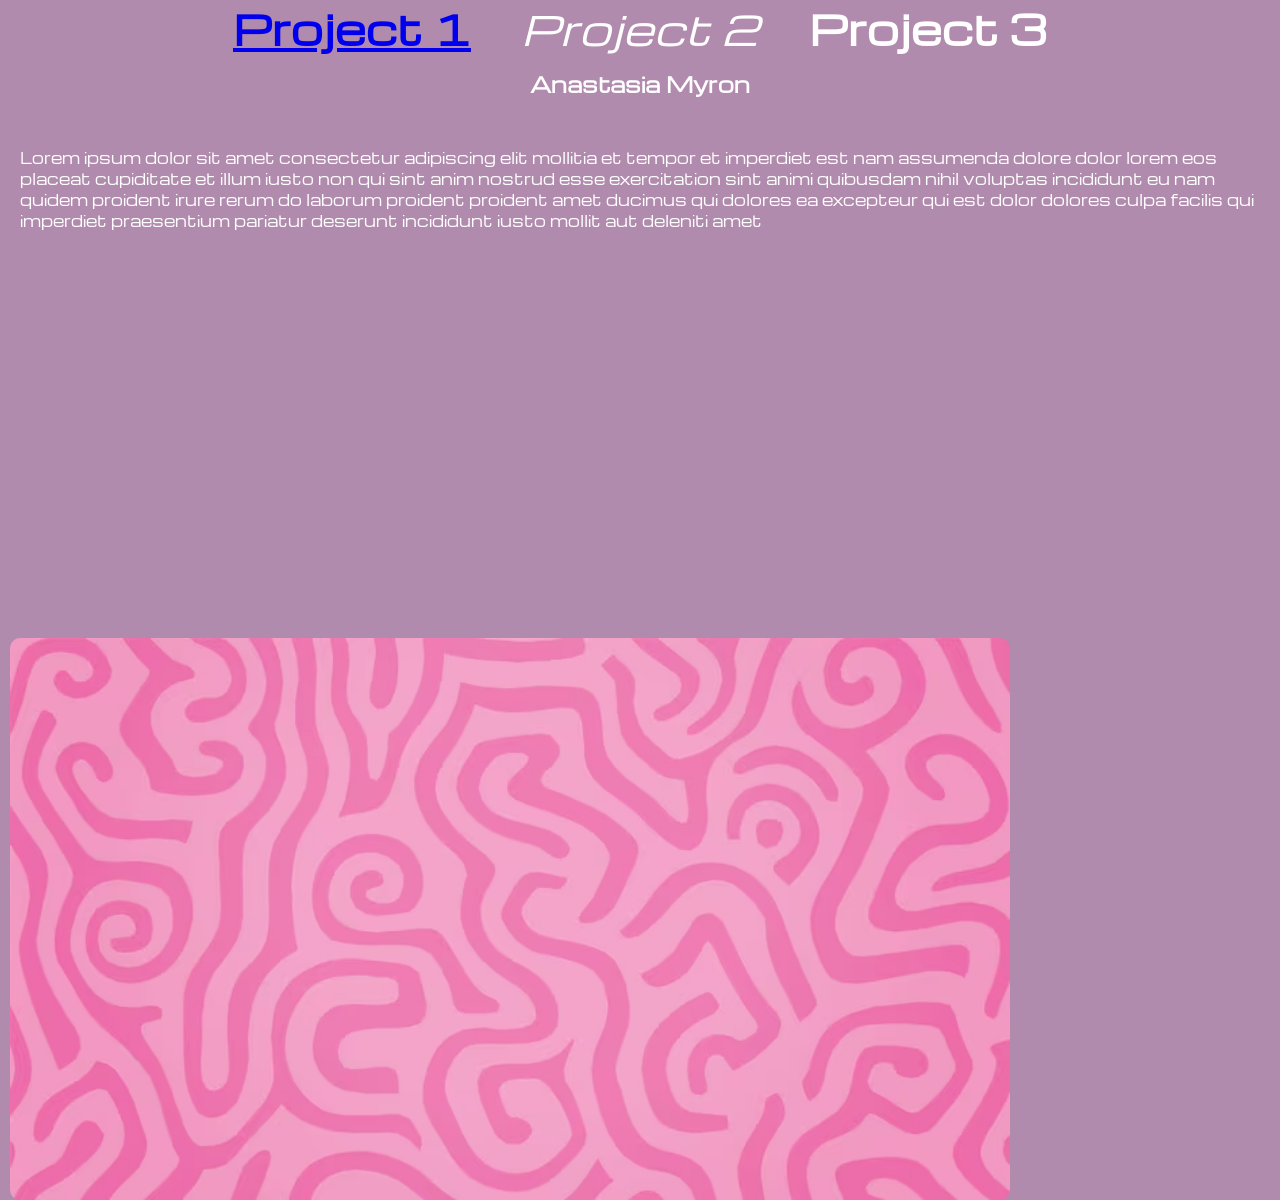
<file: index.html>
<!DOCTYPE html>
<html lang="en">
  
  <head>
    <link rel="preconnect" href="https://fonts.googleapis.com">
<link rel="preconnect" href="https://fonts.gstatic.com" crossorigin>
<link href="https://fonts.googleapis.com/css2?family=DynaPuff:wght@400..700&family=Frijole&family=League+Script&family=Michroma&display=swap" rel="stylesheet">

    
    <meta charset="utf-8" />
    <link rel="stylesheet" type="text/css" href="style.css">

  </head>
  
  <body>

    <ul>
      <li><b>
        <a href="project1.html">Project 1</a>
        <img src="Project 1/1.jpg">
      </b></li>
      
      <li><i>
        Project 2
        <img src="Project 1/2.jpg">
      </i></li>
      
      <li><b>
        Project 3
        <img src="Project 1/3.jpg">
       </b></li>
      
    </ul>

    <h1>
      Anastasia Myron
    </h1>
    
    <script src="main.js"></script>

    <p>
Lorem ipsum dolor sit amet consectetur adipiscing elit mollitia et tempor et imperdiet est nam assumenda dolore dolor lorem eos placeat cupiditate et illum iusto non qui sint anim nostrud esse exercitation sint animi quibusdam nihil voluptas incididunt eu nam quidem proident irure rerum do laborum proident proident amet ducimus qui dolores ea excepteur qui est dolor dolores culpa facilis qui imperdiet praesentium pariatur deserunt incididunt iusto mollit aut deleniti amet
    </p>
 <img src="pink-squiggle-waves-background_1409-9850.avif" class="show">
    
  </body>
  
</html>
</file>
<file: style.css>
*{
  box-sizing:border-box;
}

html, body {
  margin: 0;
  padding: 0;
  height:100vh;
  width:100vw;
  -webkit-font-smoothing:antialiased;
  background: #b18bad;
  font-family: "Michroma", sans-serif;
  font-weight: 400;
  font-style: normal;

}

body {
  transition:background 0.4s;
  display:flex;
  justify-content:top;
  flex-direction:column;
  align-items:center;
  
}

ul {
  list-style:none;
  padding:0;
  margin:0;
  display:flex;
  align-items:center;
  justify-content:center;
  gap:50px;
  z-index:2;
  flex-wrap:wrap;
  
}

li {
  cursor:pointer;
  white-space:nowrap;
  font-size:40px;
  color: #ffffff;
  
  
}

img {
  position:absolute;
  top:50%;
  left:50%;
  transform:translate(-50%, -50%);
  pointer-events:none;
  z-index:-1;
  opacity:0;
  transition:all 1s;
  width: 400px;
  border-radius: 10px;
}

li:hover img{
  opacity:1;
  top: 50%;
  

}

h1 {
  text-align: center;
  width:100%;
  font-size:20px;
  color: white;
}

p {
  color:white;
  font-size:15px;
  padding:20px;
  
}

img.show{
  opacity:1;
  z-index:1;
  top:auto;
  left:10px;
  bottom:-300px;
  transform:translate(0,0);
  width:1000px;
}
</file>
